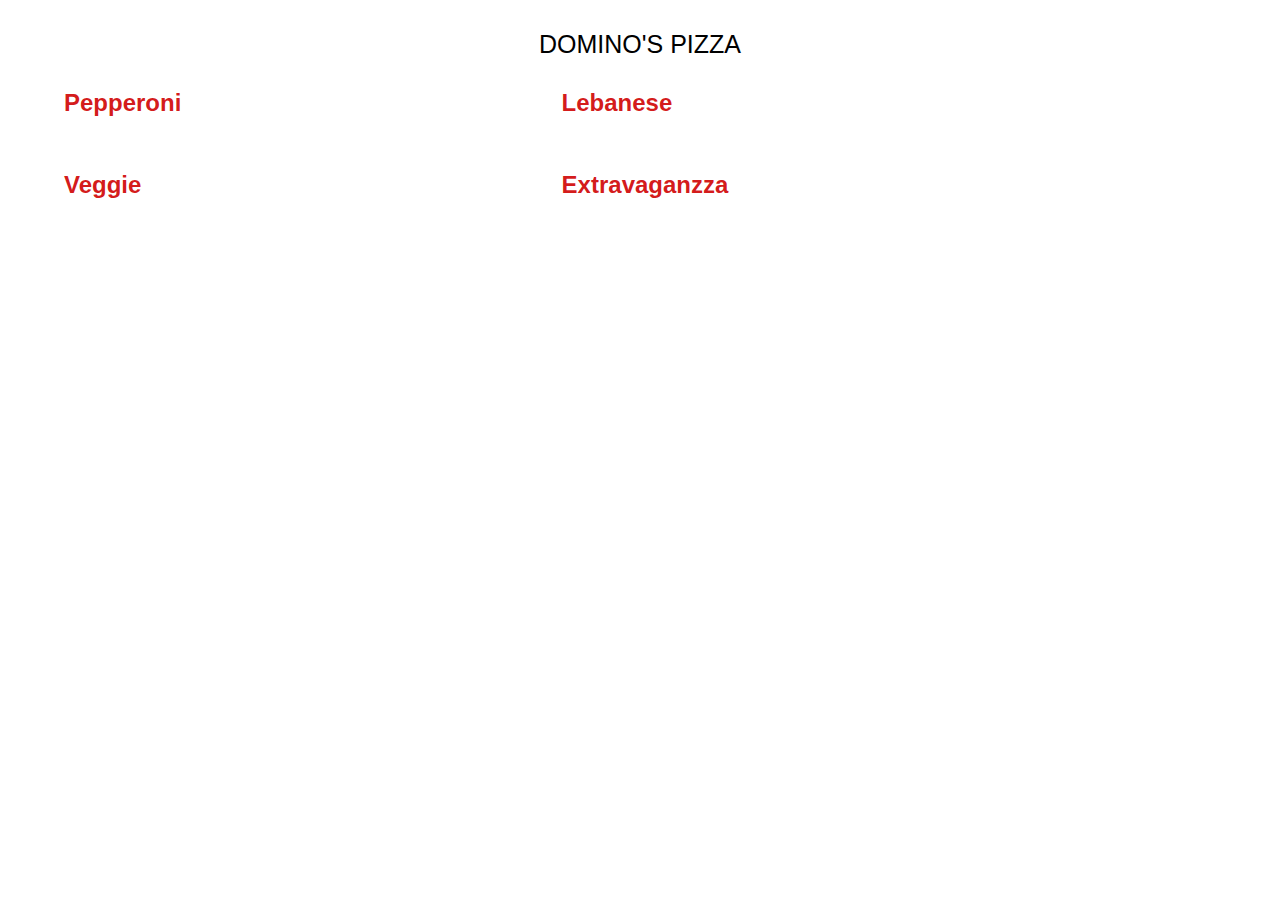
<file: restMenu.html>
<!DOCTYPE html>
<html lang="en">

<head>
    <meta charset="UTF-8">
    <meta http-equiv="X-UA-Compatible" content="IE=edge">
    <meta name="viewport" content="width=device-width, initial-scale=1.0">
    <title>Restaurant's Menu</title>
    <link rel="stylesheet" href="styles/styles.css">
</head>

<body>
    <div class="resto-menu">

        <div class="dominos-menu">
            <div class="resto-name"><h1>DOMINO'S PIZZA</h1></div>
            <div class="menu">
                <div class="menuLeft">
                <div><h3>Pepperoni</h3><br/>
                <p>Beef Pepperoni, Mozzarella & Signature Marinara sauce.</p></div><br/>
                <div><h3>Veggie</h3><br/>
                <p>Green Peppers, Onions, Mushrooms, Black Olives, Mozzarella & Signature Marinara sauce</p></div></div>
                <div class="menuRight">
                <div><h3>Lebanese</h3><br/>
                <p>Sliced Beef Ham, Fresh Mushrooms & Black Olives.</p></div><br/>
                <div><h3>Extravaganzza</h3><br/>
                <p>Mozzarella cheese, Marinara sauce, Pepperoni, Onions, Green Pepper, Black Olives, Mushrooms, Beef, Italian sausage</p></div></div>
            </div>
        </div>
    </div>
</body>

</html>
</file>
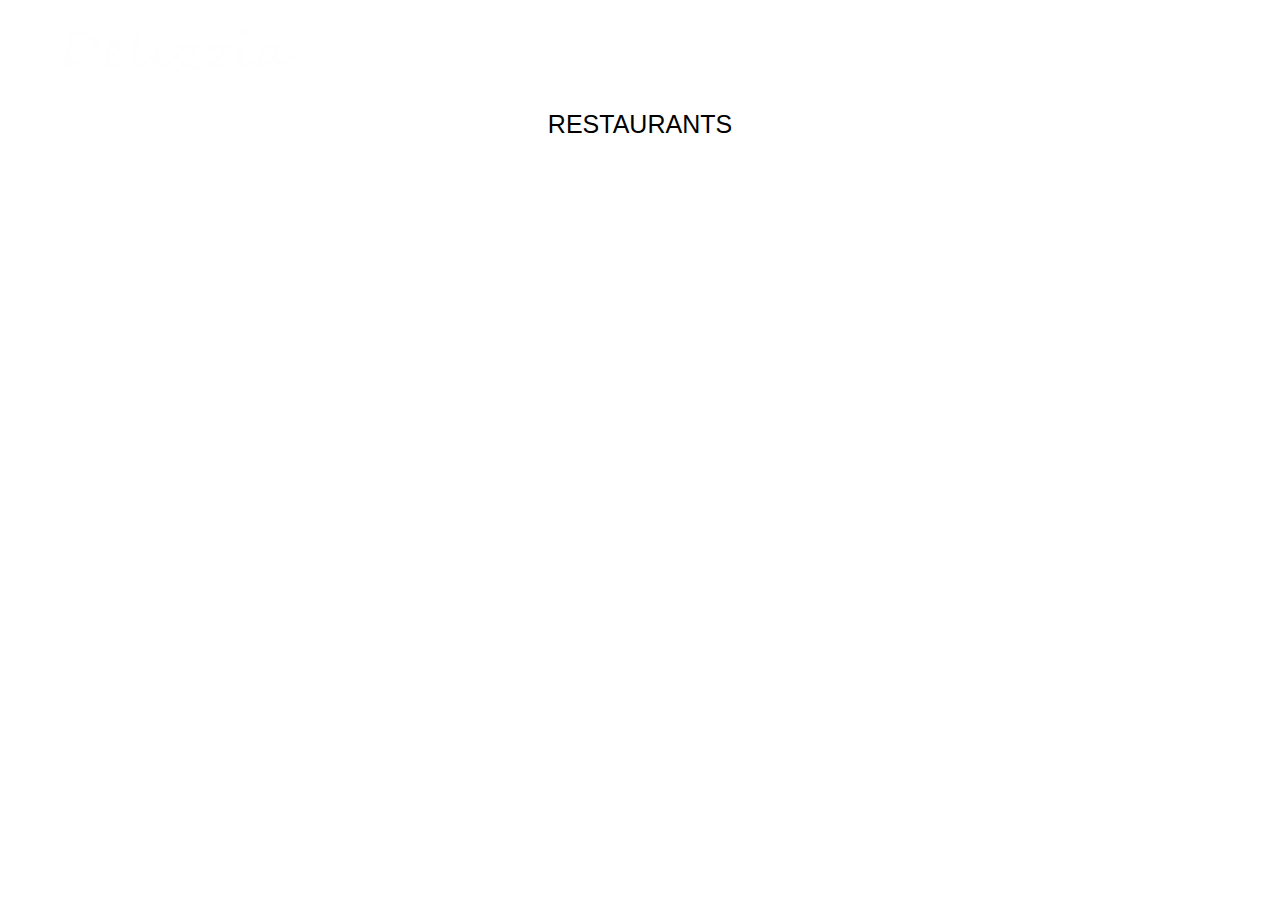
<file: restos.html>
<!DOCTYPE html>
<html lang="en">

<head>
    <meta charset="UTF-8">
    <meta http-equiv="X-UA-Compatible" content="IE=edge">
    <meta name="viewport" content="width=device-width, initial-scale=1.0">
    <title>Delizzia</title>
    <link rel="shortcut icon" href="/assets/Delizzia.png">
    <link rel="stylesheet" href="styles/styles.css">
    <link rel="stylesheet" href="https://cdnjs.cloudflare.com/ajax/libs/font-awesome/4.7.0/css/font-awesome.min.css">
</head>
<body>
    <nav class="topNav">
        <img class="logo-nav" src="./assets/Delizzia.png"/>
        <div>
            <a href="file:///C:/Users/user/Desktop/frontEnd_Delizzia/index.html"><button>Home</button></a>
            <a href="file:///C:/Users/user/Desktop/frontEnd_Delizzia/logIn.html"><button>Log In</button></a>
            <a href="file:///C:/Users/user/Desktop/frontEnd_Delizzia/signUp.html"><button>Sign Up</button></a>

        </div>
    </nav>

    <div>
        <h1>RESTAURANTS</h1>
    </div>
</body>
</file>
<file: styles/styles.css>
* {
  margin: 0;
  padding: 0;
  box-sizing: border-box;
  font-family: Helvetica, Arial, sans-serif;
}

.logo-nav {
  padding-left: 60px;
  padding-top: 20px;
  width:300px;
}

a> button{
  background-color: transparent;
  border:none;
  color:white;
  font-size: 20px;
  margin-right: 20px;
  margin-top: 30px;
  cursor: pointer;
}

.topNav {
  display: flex;
  justify-content: space-between;
  height: 80px;
}

.bio {
  font-size: 25px;
  margin-top:350px;
  margin-left: 60px;
  margin-bottom:20px;
  display:flex;
  width:40%;
  color: white;
  max-height: 10px;

}
.container {
  background: url("../assets/index-background.jpg");
  margin: 0px;
  padding: 0px;
  height: 100vh;
  background-size: cover;
  background-repeat: no-repeat;
  background-position: center;
  position: relative;
}

h1 {
  font-size: 25px;
  margin-top: 30px;
  margin-bottom: 30px;
  text-align: center;
  font-weight: lighter;
}

.available-restos {
  display: flex;
  justify-content: space-evenly;
  align-items: center;
  padding-bottom: 50px;
}
.resto {
  padding-left: 20px;
  height: 100px;
  width: 150px;
}
.icons {
  display: flex;
  justify-content: center;
  column-gap: 40px;
  margin-top: 10px;
}

.footer2 {
  background-color: black;
  color: white;
  padding-top: 10px;
  padding-bottom: 10px;
  text-align: center;
  font-size: 15px;
}


/* End of Landing Page */


.login {
  display: flex;
  justify-content: center;
}

.loginBackground {
  background: url("../assets/login-background.jpg");
  height: 100vh;
  background-size: cover;
  background-repeat: no-repeat;
  background-position: center;
  position: relative;

}

.background-login-input {
  box-shadow: 0 2px 10px rgb(0, 0, 0), 0 8px 16px rgb(0, 0, 0);
  background-color: #000000;
  width: 400px;
  border-radius: 10px;
  padding: 10px 10px 20px 10px;
  margin-top: 5%;
}

.inputData > input[type="text"],input[type='password'] {
  height: 35%;
  margin: 8px 0;
  border-radius: 10px;
  padding: 20px 20px 20px 20px;
  font-size: 16px;
  width: 85%;
  margin-left: 12px;
}

.inputData > input[type="text"]:focus {
  outline: none;
  border: 1px solid #d31515fd;
  box-shadow: 0 0 5px #d31515fd;
  caret-color: #d31515fd;
}
.logo-up {
  padding-left: 80px;
  padding-bottom: 30px;
  padding-top: 30px;
}
#loginButton {
  background-color: #d31515fd;
  color: white;
  border-radius: 6px;
  border: none;
  font-size: 20px;
  line-height: 48px;
  width: 85%;
  cursor: pointer;
  font-weight: bold;
  text-align: center;
  margin-left: 30px;
  margin-top: 10px;
  margin-bottom: 20px;
}


/* End of Login Page */

.bkgImage {
  background: url("../assets/signup-background.jpg");
  margin: 0px;
  padding: 0px;
  height: 100vh;
  background-size: cover;
  background-repeat: no-repeat;
  background-position: center;
  position: relative;
}


.signUp {
  display:flex;
  position: relative;
  justify-content: center;
}

.background-input {
  box-shadow: 0 2px 10px rgb(36, 36, 36), 0 8px 16px rgb(36, 35, 35);
  background-color: #000000;
  width: 400px;
  border-radius: 10px;
  padding: 10px 10px 20px 10px;

}

.signupInput {
  text-align: center;
}

.signupInput > input[type="text"] {
  height: 25%;
  margin: 8px 0;
  border-radius: 5px;
  padding: 15px 15px 15px 15px;
  font-size: 16px;
  width: 85%;
  border: 1.5px solid #eeeff0;
  
}

#signupButton {
  background-color: #d31515fd;
  color: white;
  border-radius: 6px;
  border: none;
  font-size: 20px;
  line-height: 48px;
  width: 85%;
  cursor: pointer;
  font-weight: bold;
  text-align: center;
  margin-left: 30px;
  margin-top: 10px;
  margin-bottom: 20px;
}

/* End of Sign Up page */
.dominos-Background{
  background: url("../assets/menu1.jpg");
  margin: 0px;
  padding: 0px;
  height: 100vh;
  background-size: cover;
  background-repeat: no-repeat;
  background-position: center;
  position: relative;
  color: white;

}
.pizza-menu{
  width:100%;
  height:55%;
  background-color: rgba(0, 0, 0, 0.712);
  position: absolute;
  margin-top: 15%;
}

h3{
  color:#d31515fd;
  font-size: x-large;
}
.menu{
  display:flex;
  flex-direction: row;
  justify-content: center;
  color:white;
  font-weight: lighter;
  margin-left:5%;
  width:90%
}
 
.pizza-Background{
  background: url("../assets/menu2.jpg");
  margin: 0px;
  padding: 0px;
  height: 100vh;
  background-size: cover;
  background-repeat: no-repeat;
  background-position: center;
  position: relative;
  color: white;

}


/* End of menu pages */
.boxContainer{
  background: url("../assets/menu3.jpg");
  margin: 0px;
  padding: 0px;
  height: 100%;
  background-size: cover;
  background-repeat: no-repeat;
  background-position: center;
  position: relative;

}
h2{
  color:white;
  font-size: 40px;
  text-align: center;
}
.editing{
  display:flex;
  flex-direction: row;
  flex-wrap: wrap;
  justify-content: space-around;
  color:white;
  font-weight: lighter;
  width:90%;
  margin-left: 70px;
  margin-right: 70px;

}
.edit{
  margin-top: 10%;
  margin-bottom:10%;
  width:500px;
  height:180px;
  border-radius: 20px;
  color: white;
  text-align: center;
  padding: 15%;
  font-size: 40px;
  background-color:#d31515fd; 
  display:flex;
  /* position: relative; */
  justify-content: center;
}

.editBtn{
  background-color:#bbb3b3 ;
  width:120px;
  height:40px;
  border:none;
  border-radius: 6px;
  color:white;
  font-size: 15px;
  margin-top: 25px;
  margin-bottom: 10px;
  padding:10px;
  align-items: center;
  margin-left: 16%;

}
.form-container {
  width: 500px;
  height: fit-content;
  padding: 10px;
  background-color: white;
  border-radius: 10px;
  border: 2px solid #c5bfbf;
  z-index:9;
  position: absolute;
  left: 30%;
  top: 25%;
}
.form-container>h1{
  color:black
}
.Enter{
  font-size: 18px;
  margin-left: 10px;
  margin-top: 10px;
  margin-bottom: 10px;
  border: 2px #f1f1f1;
}
.form-container input[type=text], .form-container input[type=password] {
  width: 95%;
  padding: 20px;
  border: none;
  background: #f1f1f1;
  border-radius: 10px;

}

/* End of admin page */

.profileBackground{
  background: url("../assets/profile-background.jpg");
  /* background-color: #d31515c0; */
  margin: 0px;
  padding: 0px;
  height: 50vh;
  background-size: cover;
  background-repeat: no-repeat;
  position: relative;
  margin-top: 30px;
  margin-left: 100px;
  margin-right: 100px;
}
label{
  margin-left: 12px;
}
.editProfBtn{
  background-color:#d31515fd ;
  width:120px;
  height:40px;
  border:none;
  border-radius: 6px;
  color:white;
  font-size: 15px;
  padding:10px;
  margin-left:85%;
  margin-top: 12%;
}
.activityContainer{
  height:400px;
  width:400px;
  background-color: white;
  border: 2px solid #c5bfbf;
  border-radius: 7px;
  padding: 35px;
  margin-top: 150px;
  z-index: 1;
  margin-bottom: 200px;
}
#activity> h4{
  font-size: 20px;
  margin-bottom:10px;
  margin-top: 10px;
  color:#d31515fd;

}
#activity >button{

  font-size: 20px;
  background-color: transparent;
  border: none;
  display: flex;
  justify-content: left;
  flex-direction: column;
  padding-top: 15px;
}
#profile-body{
  display:flex;
  flex-wrap: wrap;
}
#profile-body>img{
  margin-top: 250px;
  margin-left: 200px;
  opacity:0.8
}
</file>
